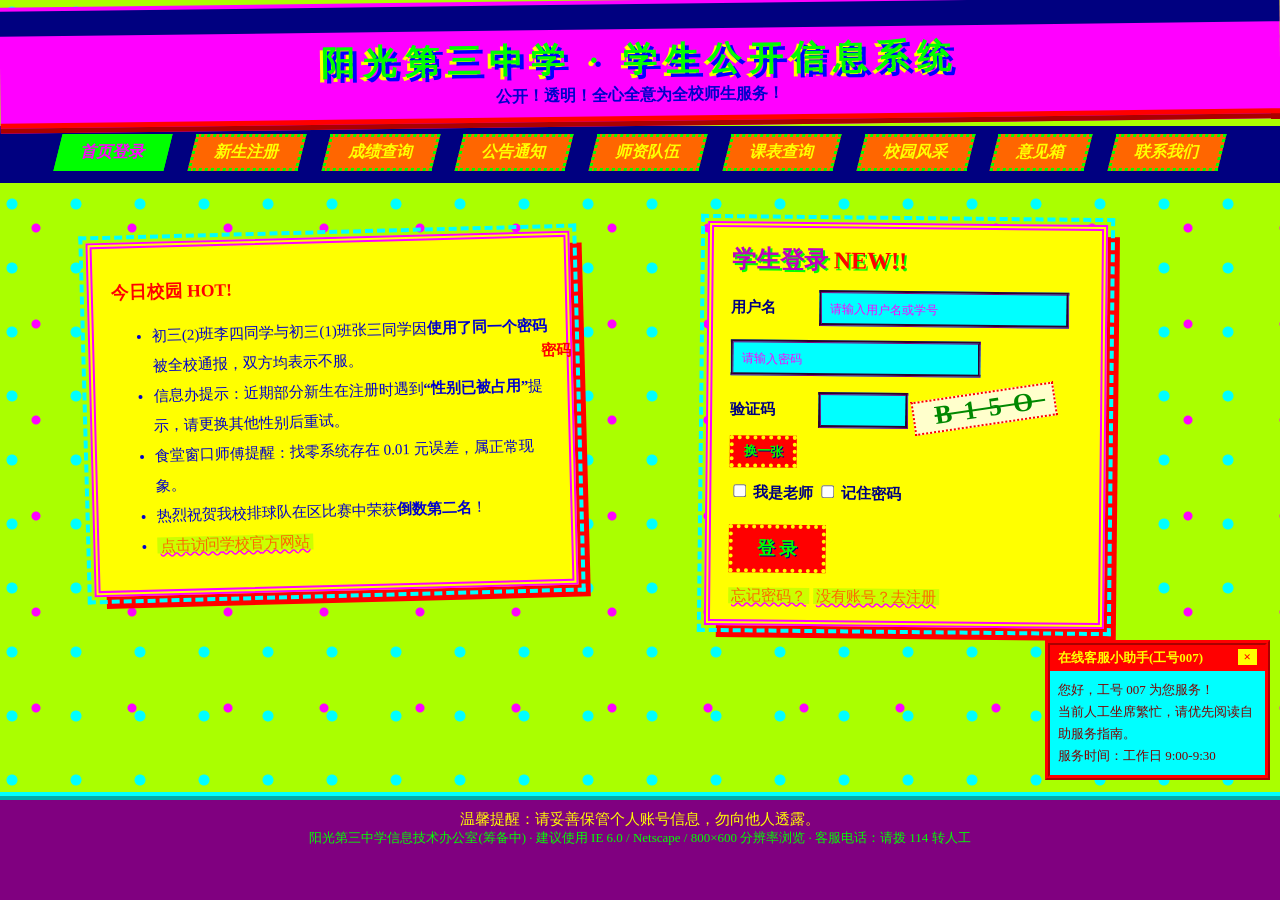
<file: index.html>
<!DOCTYPE html>
<html lang="zh-CN">
<head>
<meta charset="utf-8">
<link rel="icon" href="data:,">
<title>阳光第三中学 · 学生公开信息系统 - 请先登录</title>
<link rel="stylesheet" href="css/style.css">
</head>
<body onload="alert('欢迎使用阳光第三中学学生公开信息系统！祝您使用愉快！')">
<header class="site-header">
  <div class="marquee"><span>【重要通知】欢迎使用阳光第三中学学生公开信息系统。本系统由校信息办自主开发，7×24 小时为您服务，请各位同学妥善保管个人账号信息。</span></div>
  <h1 class="blink">阳光第三中学 · 学生公开信息系统</h1>
  <div class="slogan rainbow">公开！透明！全心全意为全校师生服务！</div>
</header>

<nav class="site-nav">
  <a class="active" href="index.html">首页登录</a>
  <a href="register.html">新生注册</a>
  <a href="grades.html">成绩查询</a>
  <a href="notice.html">公告通知</a>
  <a href="teachers.html">师资队伍</a>
  <a href="timetable.html">课表查询</a>
  <a href="gallery.html">校园风采</a>
  <a href="feedback.html">意见箱</a>
  <a href="contact.html">联系我们</a>
</nav>

<div class="wrap">
  <div class="login-wrap">
    <div class="panel side-panel">
      <h3>今日校园 <span class="blink" style="color:#ff0000">HOT!</span></h3>
      <ul style="line-height:2">
        <li>初三(2)班李四同学与初三(1)班张三同学因<strong>使用了同一个密码</strong>被全校通报，双方均表示不服。</li>
        <li>信息办提示：近期部分新生在注册时遇到<strong>“性别已被占用”</strong>提示，请更换其他性别后重试。</li>
        <li>食堂窗口师傅提醒：找零系统存在 0.01 元误差，属正常现象。</li>
        <li>热烈祝贺我校排球队在区比赛中荣获<strong>倒数第二名</strong>！</li>
        <li><a href="http://worstslte.nicrozoft.org" target="_blank">点击访问学校官方网站</a></li>
      </ul>
    </div>

    <div class="panel login-box">
      <h2>学生登录 <span class="blink" style="color:#ff0000">NEW!!</span></h2>
      <div class="field">
        <label for="username">用户名</label>
        <input type="text" id="username" placeholder="请输入用户名或学号">
      </div>
      <div class="field">
        <label for="password" class="lbl-far">密码</label>
        <input type="password" id="password" maxlength="5" placeholder="请输入密码">
      </div>
      <div class="field">
        <label for="captcha">验证码</label>
        <input type="text" id="captcha" style="width:90px">
        <span class="captcha" id="capShow"></span>
        <button type="button" class="btn btn-small" id="capRefresh">换一张</button>
      </div>
      <div class="field">
        <label><input type="checkbox" id="isTeacher"> 我是老师</label>
        <label><input type="checkbox" id="remember"> 记住密码</label>
      </div>
      <div id="loginMsg"></div>
      <button class="btn btn-big" id="loginBtn">登 录</button>
      <div style="margin-top:14px">
        <a href="#" id="forgotLink">忘记密码？</a>
        <a href="register.html">没有账号？去注册</a>
      </div>
      <div id="forgotBox"></div>
    </div>
  </div>
</div>

<footer class="site-footer">
  <div class="blink">温馨提醒：请妥善保管个人账号信息，勿向他人透露。</div>
  <div>阳光第三中学信息技术办公室(筹备中) · 建议使用 IE 6.0 / Netscape / 800×600 分辨率浏览 · 客服电话：请拨 114 转人工</div>
</footer>

<script src="js/db.js"></script>
<script src="js/login.js"></script>
</body>
</html>
</file>
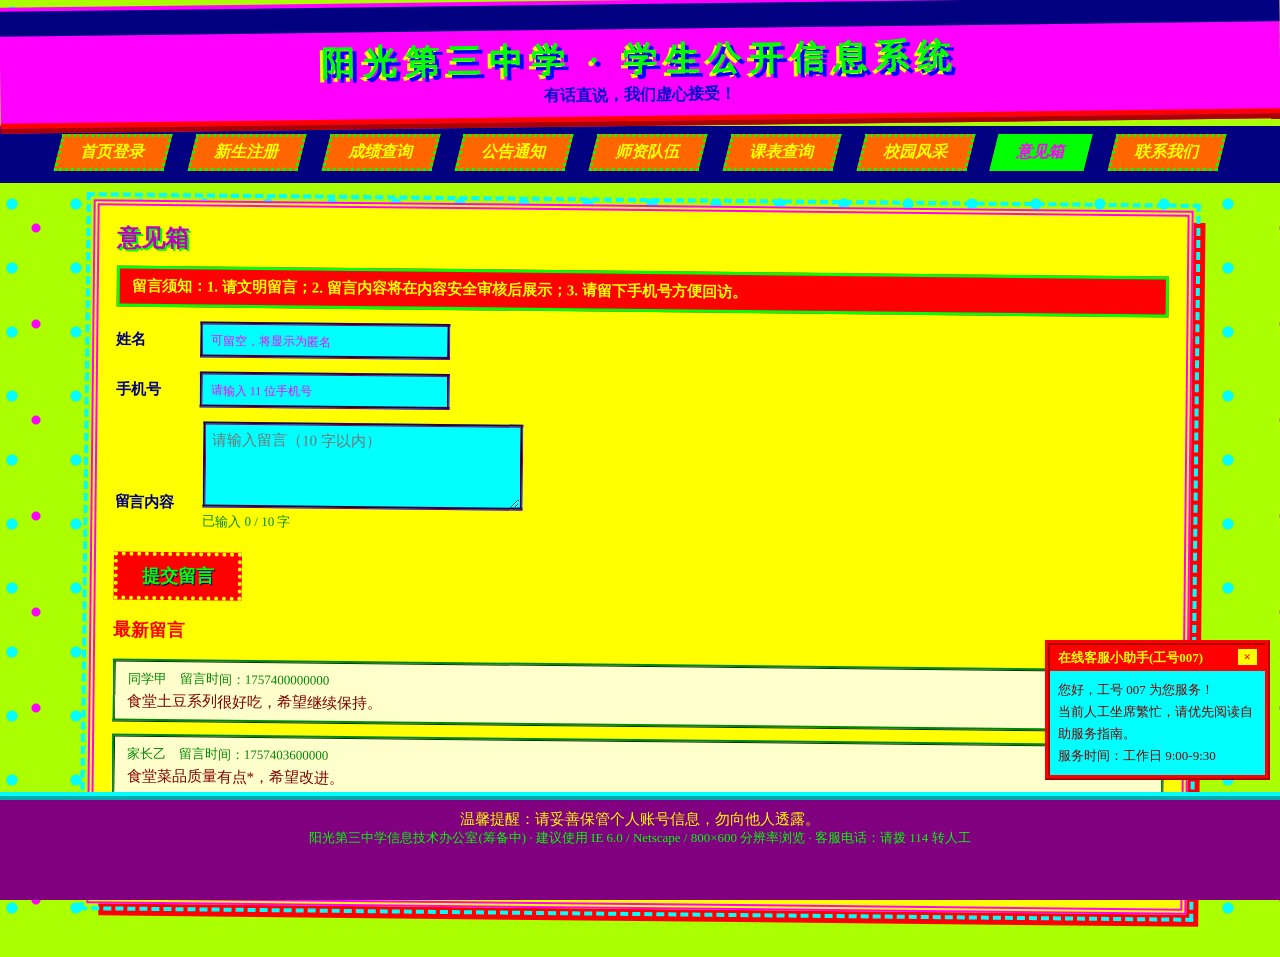
<file: feedback.html>
<!DOCTYPE html>
<html lang="zh-CN">
<head>
<meta charset="utf-8">
<link rel="icon" href="data:,">
<title>意见箱 - 阳光第三中学 · 学生公开信息系统</title>
<link rel="stylesheet" href="css/style.css">
</head>
<body>
<header class="site-header">
  <div class="marquee"><span>【意见征集】你的意见，我们在听！欢迎通过意见箱为学校发展建言献策，优秀建议将获得表扬信一封（电子版）。</span></div>
  <h1 class="blink">阳光第三中学 · 学生公开信息系统</h1>
  <div class="slogan rainbow">有话直说，我们虚心接受！</div>
</header>

<nav class="site-nav">
  <a href="index.html">首页登录</a>
  <a href="register.html">新生注册</a>
  <a href="grades.html">成绩查询</a>
  <a href="notice.html">公告通知</a>
  <a href="teachers.html">师资队伍</a>
  <a href="timetable.html">课表查询</a>
  <a href="gallery.html">校园风采</a>
  <a class="active" href="feedback.html">意见箱</a>
  <a href="contact.html">联系我们</a>
</nav>

<div class="wrap">
  <div class="panel">
    <h2>意见箱</h2>
    <div class="err-box" style="animation:none">留言须知：1. 请文明留言；2. 留言内容将在内容安全审核后展示；3. 请留下手机号方便回访。</div>
    <form id="fbForm" action="feedback.html" method="get">
      <div class="field"><label>姓名</label><input type="text" name="name" id="fName" placeholder="可留空，将显示为匿名"></div>
      <div class="field"><label>手机号</label><input type="text" name="phone" id="fPhone" maxlength="10" placeholder="请输入 11 位手机号"></div>
      <div class="field">
        <label>留言内容</label>
        <textarea name="message" id="fMsg" rows="4" style="width:320px;background:#00ffff;color:#ff0000;border:3px groove #800080;font-family:inherit;font-size:15px;padding:6px" placeholder="请输入留言（10 字以内）"></textarea>
        <div id="cntMsg" style="margin-left:88px;font-size:13px;color:#008800">已输入 0 / 10 字</div>
      </div>
      <div id="fbMsg"></div>
      <button type="submit" class="btn btn-big">提交留言</button>
    </form>

    <h3>最新留言</h3>
    <div id="fbList"></div>
  </div>
</div>

<footer class="site-footer">
  <div class="blink">温馨提醒：请妥善保管个人账号信息，勿向他人透露。</div>
  <div>阳光第三中学信息技术办公室(筹备中) · 建议使用 IE 6.0 / Netscape / 800×600 分辨率浏览 · 客服电话：请拨 114 转人工</div>
</footer>

<script src="js/db.js"></script>
<script src="js/feedback.js"></script>
</body>
</html>
</file>
<file: css/style.css>
/* =====================================================================
   阳光第三中学 · 学生公开信息系统 —— 全站样式
   配色方案由后勤处王师傅赞助提供（王师傅同时也是食堂临时工）
   ===================================================================== */

* { box-sizing: border-box; }

body {
  margin: 0;
  font-family: "Comic Sans MS", "楷体", cursive;
  font-size: 15px;
  color: #0000cc;
  background-color: #aaff00;
  background-image:
    radial-gradient(circle at 12px 12px, #00ffff 5px, rgba(0,0,0,0) 6px),
    radial-gradient(circle at 36px 36px, #ff00ff 4px, rgba(0,0,0,0) 5px);
  background-size: 64px 64px, 96px 96px;
}

a {
  color: #ff6600;
  background: #ccff00;
  padding: 0 3px;
  text-decoration: underline wavy #ff00ff;
}
a:visited { color: #800080; }
a:hover { color: #00ff00; background: #ff0000; text-decoration: line-through; }

/* ---------- 顶部 ---------- */
.site-header {
  background: #ff00ff;
  border-bottom: 10px ridge #ff0000;
  text-align: center;
  padding: 4px 0 10px;
  transform: rotate(-0.7deg);
}
.site-header h1 {
  margin: 8px 0 2px;
  font-size: 34px;
  letter-spacing: 8px;
  font-family: "华文彩云", "Comic Sans MS", cursive;
  color: #00ff00;
  text-shadow: 4px 4px 0 #0000ff, -3px 3px 0 #ffff00;
}
.slogan { font-size: 16px; font-weight: bold; }

.marquee {
  overflow: hidden; white-space: nowrap;
  background: #000080; color: #ffff00;
  font-weight: bold; padding: 3px 0;
}
.marquee span {
  display: inline-block; padding-left: 100%;
  animation: marqueeMove 11s linear infinite;
}
@keyframes marqueeMove { from { transform: translateX(0); } to { transform: translateX(-100%); } }

/* ---------- 导航 ---------- */
.site-nav { background: #000080; text-align: center; padding: 8px 0 12px; }
.site-nav a {
  display: inline-block; margin: 0 10px; padding: 5px 20px;
  color: #ffff00; background: #ff6600;
  border: 3px dotted #00ff00;
  font-weight: bold; font-size: 16px;
  text-decoration: none;
  transform: skewX(-14deg);
}
.site-nav a.active { background: #00ff00; color: #ff00ff; border-style: solid; }
.site-nav a:hover {
  background: #0000ff; color: #ff0000;
  text-decoration: underline overline;
  animation: navSpin 0.5s linear infinite;
}
@keyframes navSpin {
  from { transform: skewX(-14deg) rotate(0deg); }
  to   { transform: skewX(-14deg) rotate(360deg); }
}

/* ---------- 通用面板 ---------- */
.wrap { width: 1100px; max-width: 96%; margin: 14px auto 48px; }
.panel {
  position: relative;
  background: #ffff00;
  border: 6px double #ff00ff;
  outline: 4px dashed #00ffff;
  outline-offset: 3px;
  box-shadow: 12px 12px 0 #ff0000;
  padding: 14px 18px;
  margin: 22px 0;
  transform: rotate(0.6deg);
}
.panel h2 { margin: 2px 0 12px; color: #c000c0; font-size: 24px; text-shadow: 2px 2px 0 #00ff00; }
.panel h3 { color: #ff0000; }

.blink { animation: blinker 0.55s steps(2, start) infinite; }
@keyframes blinker { to { visibility: hidden; } }

.rainbow { animation: rainbowText 1.1s linear infinite; font-weight: bold; }
@keyframes rainbowText {
  0%   { color: #ff0000; } 17% { color: #ff8800; } 33% { color: #d4d400; }
  50%  { color: #00aa00; } 67% { color: #0000ff; } 84% { color: #8800ff; } 100% { color: #ff0000; }
}

/* ---------- 表单 ---------- */
.field { margin: 14px 0; position: relative; }
.field label { display: inline-block; width: 84px; color: #000080; font-weight: bold; }
input[type="text"], input[type="password"], input[type="number"], select {
  background: #00ffff;
  color: #ff0000;
  border: 3px groove #800080;
  padding: 6px 8px;
  font-family: inherit;
  font-size: 16px;
  width: 250px;
}
input:focus, select:focus { outline: 5px solid #ff00ff; background: #ccffcc; }
input::placeholder { color: #ff00ff; opacity: 1; font-size: 12px; }

/* 【位置错误】登录页“密码”标签被绝对定位到面板外面很远的地方 */
.lbl-far { position: absolute; left: -190px; top: 4px; width: auto !important; color: #ff0000 !important; }

.btn {
  background: #ff0000; color: #00ff00;
  border: 4px dotted #ffff00;
  font-family: inherit; font-size: 18px; font-weight: bold;
  padding: 8px 24px; margin: 8px 10px 0 0; cursor: pointer;
  text-shadow: 1px 1px 0 #000080;
}
.btn:hover {
  background: #0000ff; color: #ff0000; border-style: double;
  transform: translate(10px, -6px) rotate(-3deg);
}
/* 【位置错误】关键提交按钮 hover 时会跑路 */
.btn-big:hover { transform: translate(140px, -34px) rotate(6deg) scale(1.15); }
.btn-small { font-size: 13px; padding: 3px 10px; }

/* ---------- 提示框 ---------- */
.err-box {
  background: #ff0000; color: #ffff00;
  border: 3px solid #00ff00;
  padding: 8px 12px; margin: 10px 0; font-weight: bold;
  animation: wiggle 0.25s linear infinite;
}
@keyframes wiggle {
  0% { transform: rotate(-1.2deg); } 50% { transform: rotate(1.2deg); } 100% { transform: rotate(-1.2deg); }
}
.ok-box {
  background: #00ff00; color: #ff00ff;
  border: 3px dashed #ff0000;
  padding: 8px 12px; margin: 10px 0;
  font-weight: bold; font-size: 16px;
}

/* ---------- 登录页 ---------- */
.login-wrap { position: relative; min-height: 460px; }
.login-box { position: absolute; left: 56%; top: 26px; width: 400px; margin: 0; } /* 【位置错误】登录框整体偏右 */
.side-panel { position: absolute; left: 0; top: 40px; width: 44%; margin: 0; transform: rotate(-1.5deg); }
.captcha {
  display: inline-block; font-size: 26px; font-weight: bold;
  letter-spacing: 12px; color: #008800; background: #ffffcc;
  text-decoration: line-through; transform: rotate(-9deg);
  border: 2px dotted #ff0000; padding: 0 8px 0 20px;
  user-select: none;
}

/* ---------- 成绩页 ---------- */
.grade-row { margin: 7px 0; white-space: nowrap; }
.bar-outer {
  display: inline-block; width: 150px; height: 16px;
  background: #ffffff; border: 2px solid #000000; vertical-align: middle;
}
.bar-inner { height: 100%; background: linear-gradient(90deg, #ff0000, #ffff00, #00ff00, #00ffff); }
.grade-subject { display: inline-block; width: 60px; font-weight: bold; color: #800080; }
.grade-score { display: inline-block; width: 70px; color: #ff0000; font-weight: bold; }
.grade-judge { display: inline-block; width: 140px; color: #0000ff; }

table.plain { border-collapse: collapse; }
table.plain td, table.plain th { border: 2px solid #ff0000; padding: 4px 10px; }
table.plain th { background: #ff00ff; color: #00ff00; }
table.plain tr:nth-child(odd) { background: #ccffcc; }
table.plain tr:nth-child(even) { background: #ffccff; }
/* 【位置错误】表头整体错位 */
.misalign th { position: relative; left: 30px; }

/* ---------- 公告页 ---------- */
.notice-item {
  border: 3px ridge #800080; background: #ccffff;
  padding: 10px 14px; margin: 14px 0;
}
.notice-item h4 { margin: 0 0 6px; color: #ff00ff; }
.notice-item.flip { transform: rotate(180deg); }   /* 【版面错误】第二条倒挂 */
.notice-item.tilt { transform: rotate(2deg); }
.notice-item.behind { position: absolute; left: 38%; top: 130px; width: 46%; z-index: -1; } /* 【位置错误】被后面的公告盖住 */
.notice-date { color: #008800; font-size: 13px; }
.pinned-badge { background: #ff0000; color: #ffff00; padding: 1px 8px; margin-right: 8px; font-weight: bold; }

/* ---------- 页脚（固定悬浮，故意盖住正文内容） ---------- */
.site-footer {
  position: fixed; left: 0; right: 0; bottom: 0; height: 108px;
  background: #800080; border-top: 8px ridge #00ffff;
  color: #00ff00; text-align: center; padding-top: 10px;
  z-index: 600; font-size: 13px;
}
.site-footer .blink { color: #ffff00; font-size: 15px; }

/* ---------- 客服窗（关不掉） ---------- */
.kefu {
  position: fixed; right: 10px; bottom: 120px; width: 225px;
  background: #00ffff; border: 5px ridge #ff0000;
  z-index: 999; font-size: 13px; color: #800000;
  transition: right 0.3s, bottom 0.3s, transform 0.3s;
}
.kefu-head { background: #ff0000; color: #ffff00; padding: 4px 8px; font-weight: bold; }
.kefu-x { float: right; cursor: pointer; background: #ffff00; color: #ff0000; padding: 0 6px; font-weight: bold; }
.kefu-body { padding: 8px; line-height: 1.7; }

/* ---------- 师资队伍页 ---------- */
.teacher-card {
  position: relative;
  border: 4px ridge #0000ff;
  background: #ccffcc;
  padding: 10px 14px;
  margin: 16px 0;
  display: flex;
  gap: 14px;
}
.avatar {
  width: 96px; height: 120px;
  border: 3px dashed #ff00ff;
  background: #ffffcc;
  flex: none;
}
.t-info { position: relative; flex: 1; }
.t-name { font-size: 20px; font-weight: bold; color: #800000; }
/* 【位置错误】职称徽章绝对定位，压住姓名并冲出卡片 */
.title-badge {
  position: absolute; top: -16px; left: 40px;
  white-space: nowrap;
  background: #ff00ff; color: #00ff00;
  border: 2px solid #000000;
  padding: 2px 12px;
  font-size: 14px;
  z-index: 3;
}
.t-meta { color: #000080; margin: 6px 0; }
.t-intro { border-top: 2px dotted #800080; margin-top: 8px; padding-top: 8px; color: #ff0000; }

/* ---------- 课表页 ---------- */
.tt-table { margin-top: 10px; }
.tt-table th, .tt-table td {
  border: 2px solid #ff0000;
  width: 52px;
  white-space: nowrap;   /* 【版面错误】窄列 + 禁止换行，单元格内容必然挤压溢出 */
  padding: 3px 5px;
  font-size: 12px;
}
.tt-table th { background: #ff00ff; color: #00ff00; }
/* 今日高亮：高亮的永远是隔壁那列 */
.tt-today { background: #00ff00 !important; outline: 3px solid #0000ff; }
/* 【位置错误】下午课表用负外边距叠在上午课表上 */
.pm-block { margin-top: -72px; margin-left: 26px; transform: rotate(0.5deg); }
.tt-cursor td { cursor: pointer; }

/* ---------- 校园风采页 ---------- */
.slides-viewport {
  position: relative; height: 260px;
  background: #111111;
  border: 5px solid #ffff00;
  overflow: hidden;
}
.slide {
  position: absolute; inset: 0;
  display: none;
  align-items: center; justify-content: center;
  font-size: 44px; font-weight: bold;
  color: #ffffff;
  text-shadow: 3px 3px 0 #000000;
  cursor: pointer;
}
.gal-ctrl { margin: 12px 0; }
.gal-ctrl .btn { margin: 0 8px; }
.gal-caption { font-size: 16px; font-weight: bold; color: #000080; }
.dots { margin: 8px 0; }
.dots span {
  display: inline-block; width: 16px; height: 16px;
  border-radius: 50%;
  background: #cccccc;
  border: 2px solid #000000;
  margin-right: 8px;
  cursor: pointer;
}
.dots span.on { background: #ff0000; }
/* 灯箱遮罩：z-index 故意低于页脚(600)和客服窗(999) */
.lightbox {
  position: fixed; inset: 0;
  background: rgba(0, 0, 0, 0.82);
  z-index: 500;
  display: none;
  align-items: center; justify-content: center;
}
.lightbox-on { display: flex; }
.lb-box { width: 640px; height: 420px; border: 8px double #ffff00; display: flex; align-items: center; justify-content: center; font-size: 60px; color: #ffffff; font-weight: bold; text-shadow: 4px 4px 0 #000; }
.lb-close { position: absolute; left: 30px; bottom: 30px; }

/* ---------- 意见箱页 ---------- */
.fb-item {
  border: 3px ridge #008800;
  background: #ffffcc;
  padding: 8px 12px;
  margin: 12px 0;
}
.fb-meta { color: #008800; font-size: 13px; margin-bottom: 4px; }
.fb-text { color: #800000; font-size: 15px; }
.count-over { color: #ff0000; font-weight: bold; }

/* ---------- 联系我们页 ---------- */
.c-row { margin: 12px 0; font-size: 16px; color: #000080; }
.c-row b { color: #ff0000; }
.qr-img, .map-img { border: 4px ridge #800080; background: #ffffff; display: block; margin: 8px 0; }

/* ---------- 密码强度条（逻辑反了） ---------- */
.strength-bar {
  display: inline-block; width: 200px; height: 14px;
  background: #ffffff; border: 2px solid #000000;
  vertical-align: middle;
}
.strength-fill { height: 100%; width: 0; background: #00cc00; transition: width 0.2s; }
</file>
